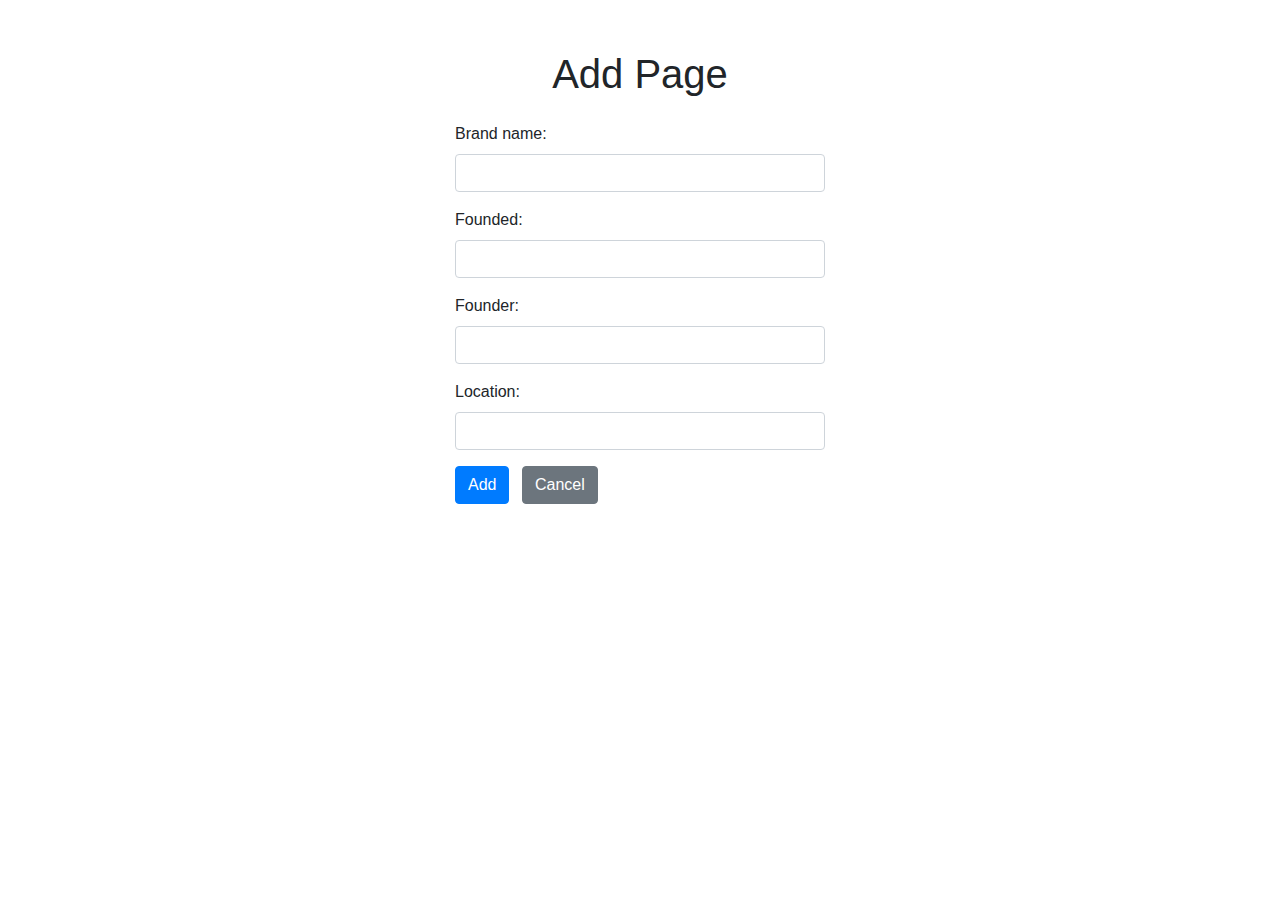
<file: add.html>
<!DOCTYPE html>
<html>
<head>
  <title>Add Page</title>

  <!-- Bootstrap CSS -->
  <link rel="stylesheet" href="https://maxcdn.bootstrapcdn.com/bootstrap/4.0.0/css/bootstrap.min.css">

     <!-- my.css 연결 -->
     <link href="my.css" rel="stylesheet">

  <!-- Custom CSS -->
  <style>
    .container {
      max-width: 400px;
      margin-top: 50px;
    }
    .error-message {
      color: red;
    }
  </style>
</head>
<body>

<div class="container">
  <h1 class="text-center mb-4">Add Page</h1>

  <!-- Form -->
  <form id="add-form" onsubmit="return validateForm()" action="/create" method="post">

    <div class= "form-group ">
        <label for ="brand">Brand name:</label >
        <input type ="text" class ="form-control"id ="brandname" name = "brandname" required >
        <div id ="name-error "class ="error-message "></div ><!-- 에러 메시지 표시 영역 -->
     </div >


    <div class="form-group">
      <label for="founded">Founded:</label>
      <input type="text" class="form-control" id="founded" name="founded" required>
      <div id="founded-error" class="error-message"></div> <!-- 에러 메시지 표시 영역 -->
    </div>

    <div class= "form-group ">
        <label for ="founder">Founder:</label >
        <input type ="text" class ="form-control "id ="founder" name = "founder" required >
        <div id ="founder-error "class ="error-message "></div ><!-- 에러 메시지 표시 영역 -->
     </div >

     <div class= "form-group ">
        	<label for=location>Location:</label >
        	<input type ="text" class = "form-control" id ="location" name =location required >
        	<div id ="location-error" class = error-message></div ><!-- 에러 메시지 표시 영역 -->
     </div>

<!-- [추가] 버튼 -->
<button onclick="confirmAdd()" class="btn btn-primary">Add</button>


<!-- [Cancel] 버튼 -->
<a href="/index.html" class="btn btn-secondary ml-2">Cancel</a>


   </form>

   </div>
<script >
function confirmAdd() {
var result = confirm("게시물이 추가됩니다.");
if (result) {
// 확인 버튼 클릭 시 동작할 코드 작성
console.log("게시물이 추가되었습니다.");
} else {
// 취소 버튼 클릭 시 동작할 코드 작성
console.log("게시물 추가가 취소되었습니다.");
}
}

// 필수 항목 유효성 검사 함수
function validateForm() {
var founded = document.getElementById("founded").value;
var founder = document.getElementById("founder").value;
var locationValue = document.getElementById("location").value;

if (founded.trim() === "") { // 공백 제거 후 비어있는지 확인
document.getElementById("name-error").textContent = "'Brand'은 필수 항목입니다.";
return false; // 폼 제출 중단
}

if (founded.trim() === "") { // 공백 제거 후 비어있는지 확인
document.getElementById("founded-error").textContent = "'Founded'은 필수 항목입니다.";
return false; // 폼 제출 중단
}

if (founder.trim() === "") { // 공백 제거 후 비어있는지 확인
document.getElementById("founder-error").textContent = "'Founder'은 필수 항목입니다.";
return false; // 폼 제출 중단

}

if (locationValue.trim() === "") { // 공백 제거 후 비어있는지 확인
    document.getElementById("location-error").textContent = "'Location'은 필수 항목입니다.";
return false ; //폼 제출 중단

}

return true ;  //폼 제출 계속 진행

}
</script>

</body>
</html>
</file>
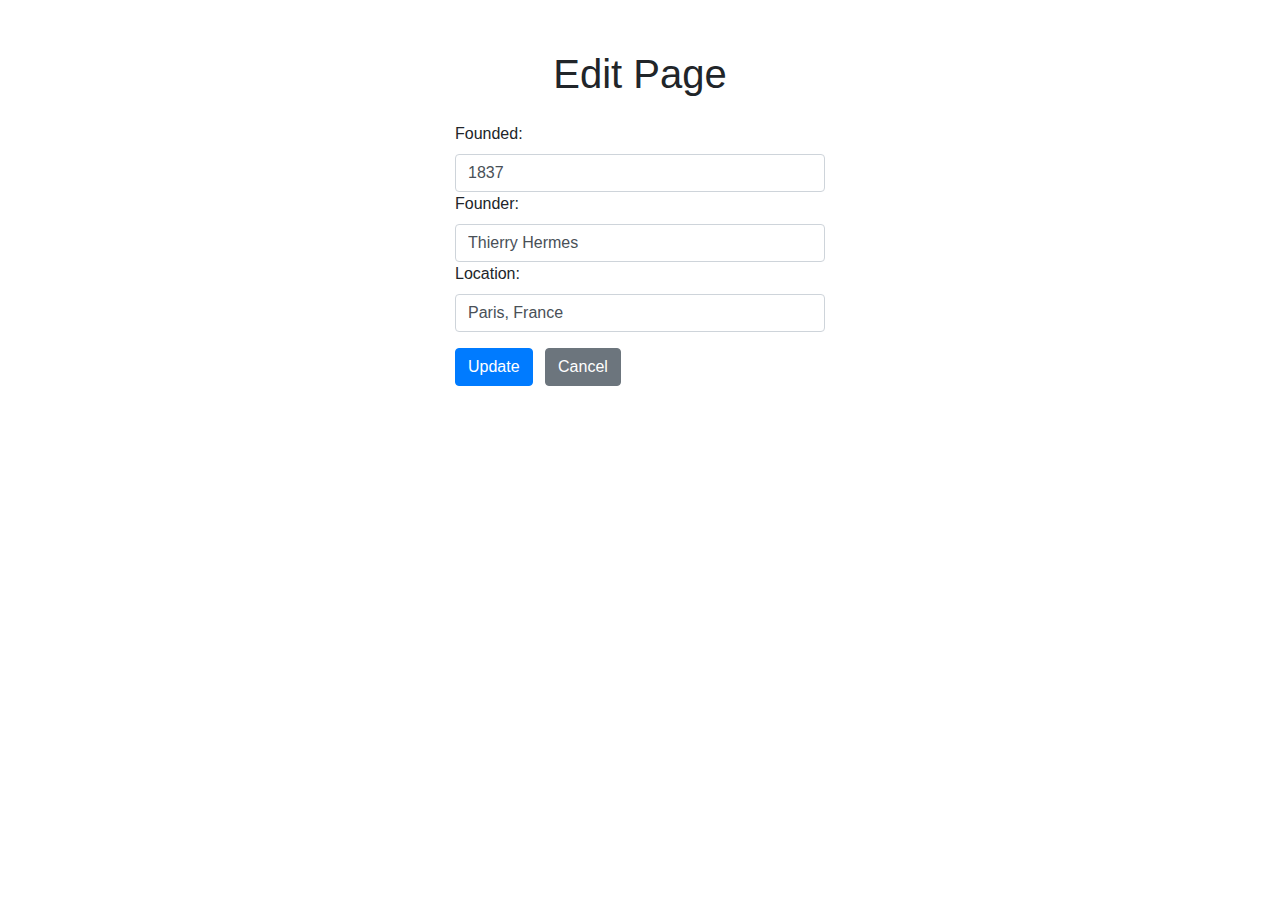
<file: edit.html>
<!DOCTYPE html>
<html>
<head>
  <title>Edit Page</title>

  <!-- Bootstrap CSS -->
  <link rel="stylesheet" href="https://maxcdn.bootstrapcdn.com/bootstrap/4.0.0/css/bootstrap.min.css">

     <!-- my.css 연결 -->
     <link href="my.css" rel="stylesheet">



  <!-- Custom CSS -->
  <style>
    .container {
      max-width: 400px;
      margin-top: 50px;
    }
    .error-message {
      color: red;
    }
  </style>
</head>
<body>

<div class="container">
  <h1 class="text-center mb-4">Edit Page</h1>

  <!-- Form -->
  <form id="edit-form" onsubmit="return validateForm()" action="/update" method="post">
    <div class="form-group">
      <label for="founded">Founded:</label>
      <input type="text" class="form-control" id="founded" name="founder" required value="1837">
      <div id="founded-error" class="error-message"></div> <!-- 에러 메시지 표시 영역 -->

      <label for="founder">Founder:</label>
      <input type="text" class="form-control" id="founder" name="founder" required value="Thierry Hermes">
      <div id="founder-error" class="error-message"></div> <!-- 에러 메시지 표시 영역 -->

      <label for="location">Location:</label>
      <input type="text" class="form-control" id="location" name="location" required value="Paris, France">
      <div id="location-error" class="error-message"></div> <!-- 에러 메시지 표시 영역 -->
    </div>

    <button onclick ="confirmUpdate()"class ="btn btn-primary ">Update </button >
    
     <!-- [Cancel] 버튼 -->
     <a href="/view.html "class ="btn btn-secondary ml-2 ">Cancel </a >
     
   </form >
   
   </div >

<!-- Confirm Update 창 띄우기 -->
<script >
function confirmUpdate() {
var result = confirm("게시물을 수정할까요?");
if (result) {
// 확인 버튼 클릭 시 동작할 코드 작성
console.log("게시물이 수정되었습니다.");
document.getElementById("edit-form").submit(); // 폼 제출
} else {
// 취소 버튼 클릭 시 동작할 코드 작성
console.log("게시물 수정이 취소되었습니다.");
}
}

// 필수 항목 유효성 검사 함수
function validateForm() {
var founded = document.getElementById("founded").value;
var founder = document.getElementById("founder").value;
var locationValue = document.getElementById("location").value;

if (founded.trim() === "") { // 공백 제거 후 비어있는지 확인
document.getElementById("founded-error").textContent = "'Founded'은 필수 항목입니다.";
return false; // 폼 제출 중단
}

if (founder.trim() === "") { // 공백 제거 후 비어있는지 확인
document.getElementById("founder-error").textContent = "'Founder'은 필수 항목입니다.";
return false; // 폼 제출 중단

}

if (locationValue.trim() === "") { // 공백 제거 후 비어있는지 확인
    document.getElementById("location-error").textContent = "'Location'은 필수 항목입니다.";
return false ; //폼 제출 중단

}

return true ;  //폼 제출 계속 진행
}
</script>

</body>
</html>
</file>
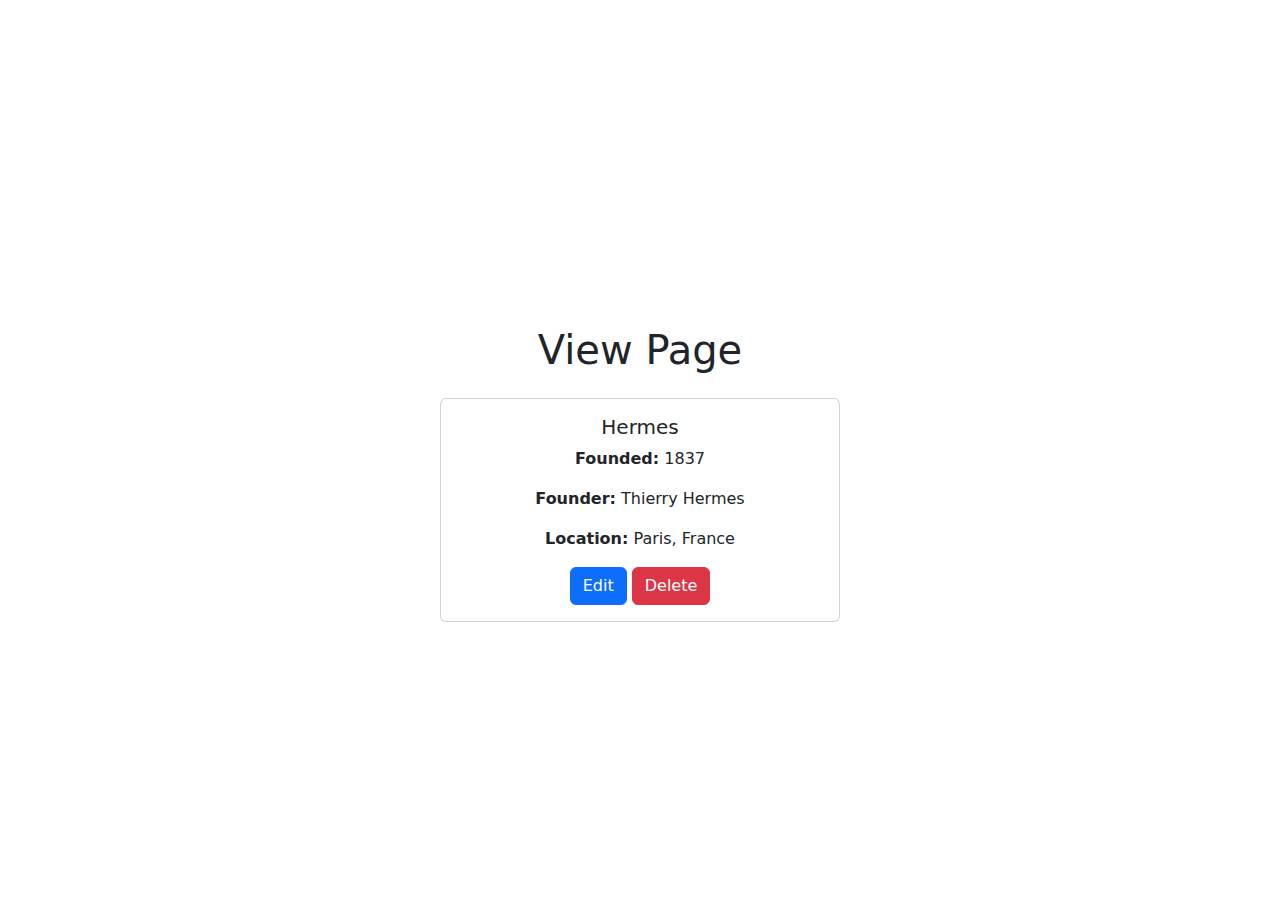
<file: view.html>
<!DOCTYPE html>
<html lang="en" data-bs-theme="auto">
<head>
   <!-- 필요한 메타 태그와 Bootstrap CSS 링크 -->
   <link href="https://cdn.jsdelivr.net/npm/bootstrap@5.3.2/dist/css/bootstrap.min.css" rel="stylesheet">
   
   <!-- my.css 연결 -->
   <link href="my.css" rel="stylesheet">
   
   <!-- 나머지 head 내용 -->

   <style>
    body {
      display: flex;
      justify-content: center;
      align-items: center;
      height: 100vh;
    }

    .card {
        display: flex;
        justify-content: center;
        align-items: center;
        max-width: 400px; /* 카드 최대 너비 설정 */
        margin:0 auto;
    }

  </style>

</head>

<body class="d-flex justify-content-center align-items-center">

    <!-- 조회 페이지 내용 -->
    
    <div class="container mt-5">
      <h1 class="text-center mb-4">View Page</h1>
    
      <!-- 카드 1 -->
      <div class="card" style="max-width: 400px;">
        <div class="card-body text-center">
          <h5 class="card-title">Hermes</h5>
          <p class="card-text"><strong>Founded:</strong> 1837</p>
          <p class="card-text"><strong>Founder:</strong> Thierry Hermes</p>
          <p class="card-text"><strong>Location:</strong> Paris, France</p>
    
          <!-- [Edit] 버튼 -->
          <a href="/edit.html" class= "btn btn-primary">Edit </a >
    
          <!-- [Delete] 버튼 -->
            <button onclick="confirmDelete()" class="btn btn-danger">Delete</button>

            <script> 
            function confirmDelete() {
            var result = confirm("게시물을 삭제할까요?");
            if (result) {
                // 확인 버튼 클릭 시 동작할 코드 작성
                // 예: 게시물 삭제 로직 실행 등
                console.log("게시물이 삭제되었습니다.");
            } else {
                // 취소 버튼 클릭 시 동작할 코드 작성
                console.log("게시물 삭제가 취소되었습니다.");
            }
            }
            </script>

        </div >
    </div>
    
    </div>
    
    <!-- Brand Information 영역 -->
    
    <div id ="brand-info " style ="display : none; ">
    <h2 id ="brand-name "></h2 >
    <p > Founded :<span id ="founded"></span ></p>
    <p > Founder :<span id ="founder "></span ></p>
    <p > Location :<span id ="location "></span ></p>
    </div>
    
    <script >
    
    // View 링크 클릭 시 Brand Information 영역 업데이트
    
    document.querySelectorAll (" . card - body a ").forEach ( function( link ) {
    link.addEventListener (" click ", function( event ) {
    event.preventDefault ();
    
    var card = link.closest (" . card ");
    var brandName = card.querySelector (" . card - title ").textContent;
    var founded = card.querySelector (" . card - text:nth - child(1) ").textContent.split(":")[1].trim();
    var founder = card.querySelector (" . card - text:nth - child(2) ").textContent.split(":")[1].trim();
    var location = card.querySelector (" . card - text:nth - child(3) ").textContent.split(":")[1].trim();
    
    document.getElementById("brand-name").textContent = brandName;
    document.getElementById("founded").textContent = founded;
    document.getElementById("founder").textContent = founder;
    document.getElementById("location").textContent = location;
    
    document.getElementById("brand-info").style.display = "block";
    });
    });
    </script>
    
    </body>
</file>
<file: my.css>
@media (min-width: 768px) {
    .bd-placeholder-img-lg {
      font-size: 3.5rem;
    }
  }
</file>
